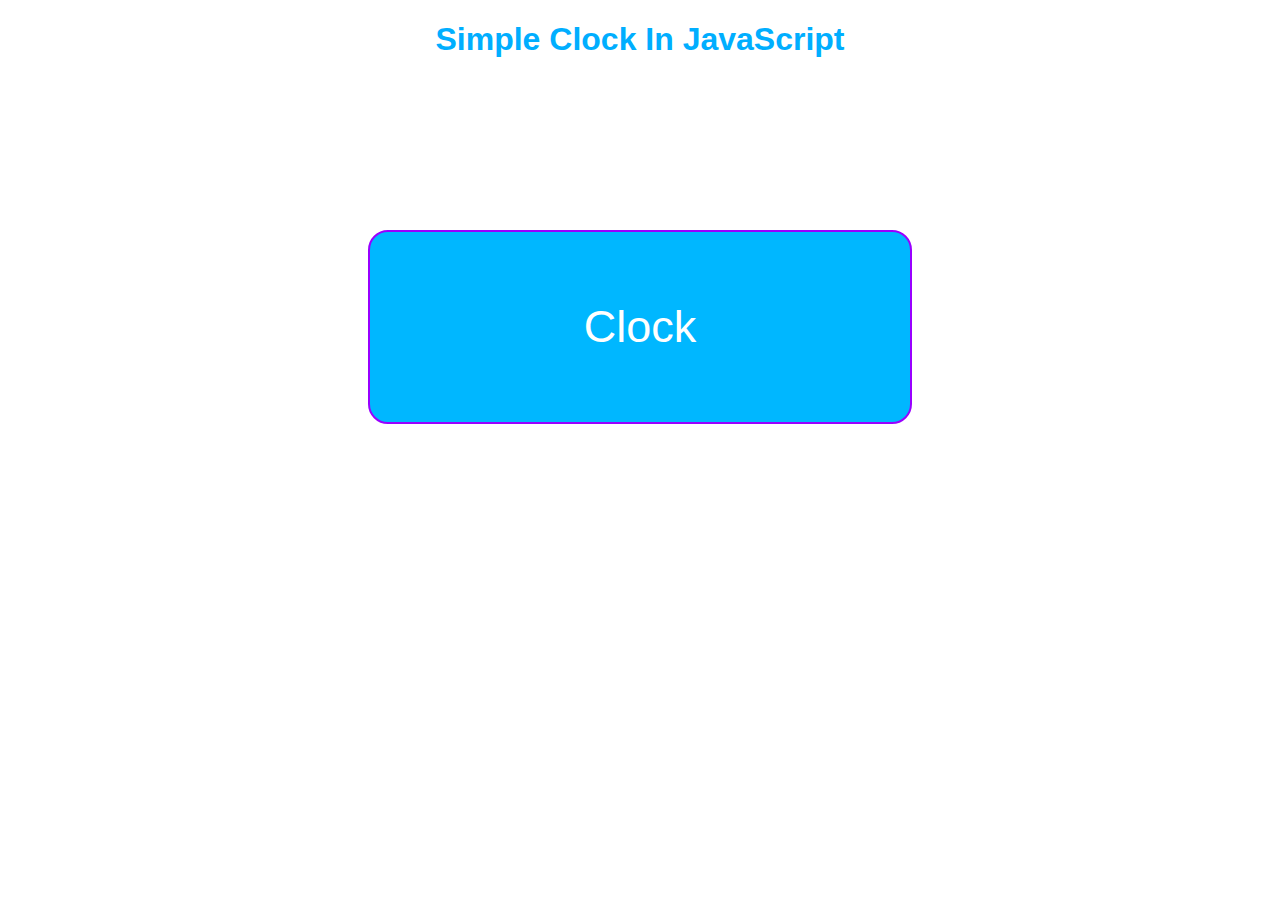
<file: clock/index.html>
<!DOCTYPE html>
<html lang="en">
  <head>
    <meta charset="UTF-8" />
    <meta http-equiv="X-UA-Compatible" content="IE=edge" />
    <meta name="viewport" content="width=device-width, initial-scale=1.0" />
    <title>Document</title>
    <link rel="stylesheet" href="style.css" />
  </head>
  <body>
    <h1>Simple Clock In JavaScript</h1>
    <div id="first" class="container">
      <p id="click">Clock</p>
    </div>
    <script type="text/javascript" src="clock.js"></script>
  </body>
</html>
</file>
<file: clock/style.css>
h1 {
  color: rgb(0, 174, 255);
  text-align: center;
  font-family: Verdana, Geneva, Tahoma, sans-serif;
}
.container {
  display: flex;
  justify-content: center;
  align-items: center;
  margin-top: 10%;
}
#click {
  color: white;
  font-family: 'Segoe UI', Tahoma, Geneva, Verdana, sans-serif;
  background-color: #00b7ff;
  border-radius: 20px;
  border: 2px solid #9900ff;
  height: 150px;
  width: 500px;
  padding: 20px;
  text-align: center;
  font-size: 5vh;
  display: flex;
  align-items: center;
  justify-content: center;
}
</file>
